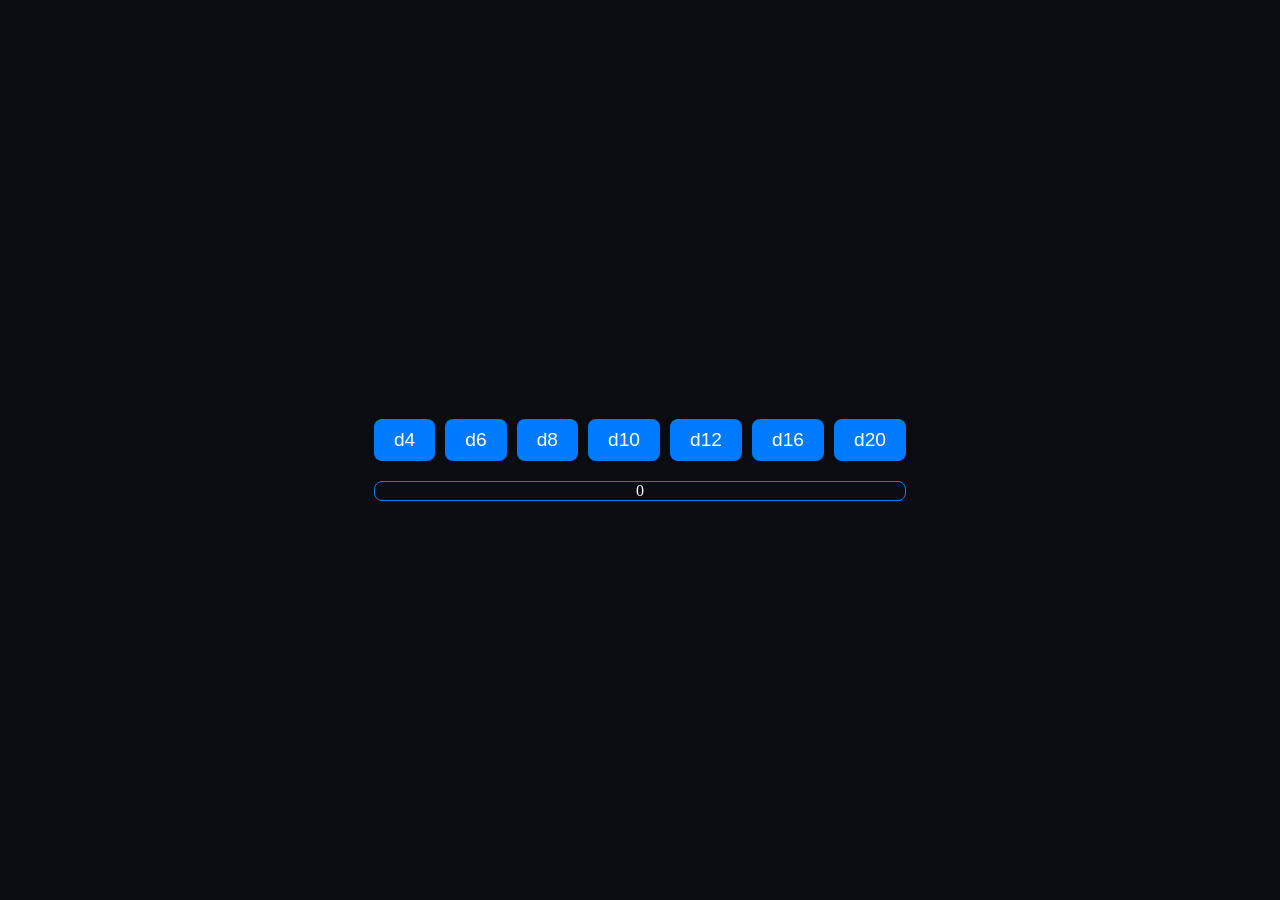
<file: 2-dice/index.html>
<!DOCTYPE html>
<html lang="en">
<head>
    <meta charset="UTF-8">
    <meta name="viewport" content="width=device-width, initial-scale=1.0">
    <link rel="stylesheet" href="styles.css"/>
    <title>2-dice</title>
</head>
<body>
    <div>
        <div class="dice">
            <button id="rollButton" onclick="rollDice(4)">d4</button>
            <button id="rollButton" onclick="rollDice(6)">d6</button>
            <button id="rollButton" onclick="rollDice(8)">d8</button>
            <button id="rollButton" onclick="rollDice(10)">d10</button>
            <button id="rollButton" onclick="rollDice(12)">d12</button>
            <button id="rollButton" onclick="rollDice(16)">d16</button>
            <button id="rollButton" onclick="rollDice(20)">d20</button>
        </div>
        <div class="result">0</div>
    </div>
    <script src="app.js"></script>
</body>
</html>
</file>
<file: 2-dice/styles.css>
*{
    box-sizing: border-box;
}

html,body {
    width: 100%;
    height: 100%;
    background-color:#0c0d11;
    display: flex;
    justify-content: center;
    align-items: center;
}
 
#rollButton {
    display: block;
    margin: 20px auto;
    padding: 10px 20px;
    font-size: 1.2em;
    border: none;
    background-color: #007bff;
    color: white;
    border-radius: 8px;
    cursor: pointer;
    box-shadow: 1px 1px 5px rgba(0,0,0,0.2);
    transition: background-color 0.3s ease;
}

#rollButton:hover {
    background-color: #0056b3;
}

.dice {
    display: flex;
    flex-direction:row;
    gap: 10px;
}

.result {
    border: solid #007bff 1px ;
    color: white;
    text-align: center;
    border-radius: 8px;
}
</file>
